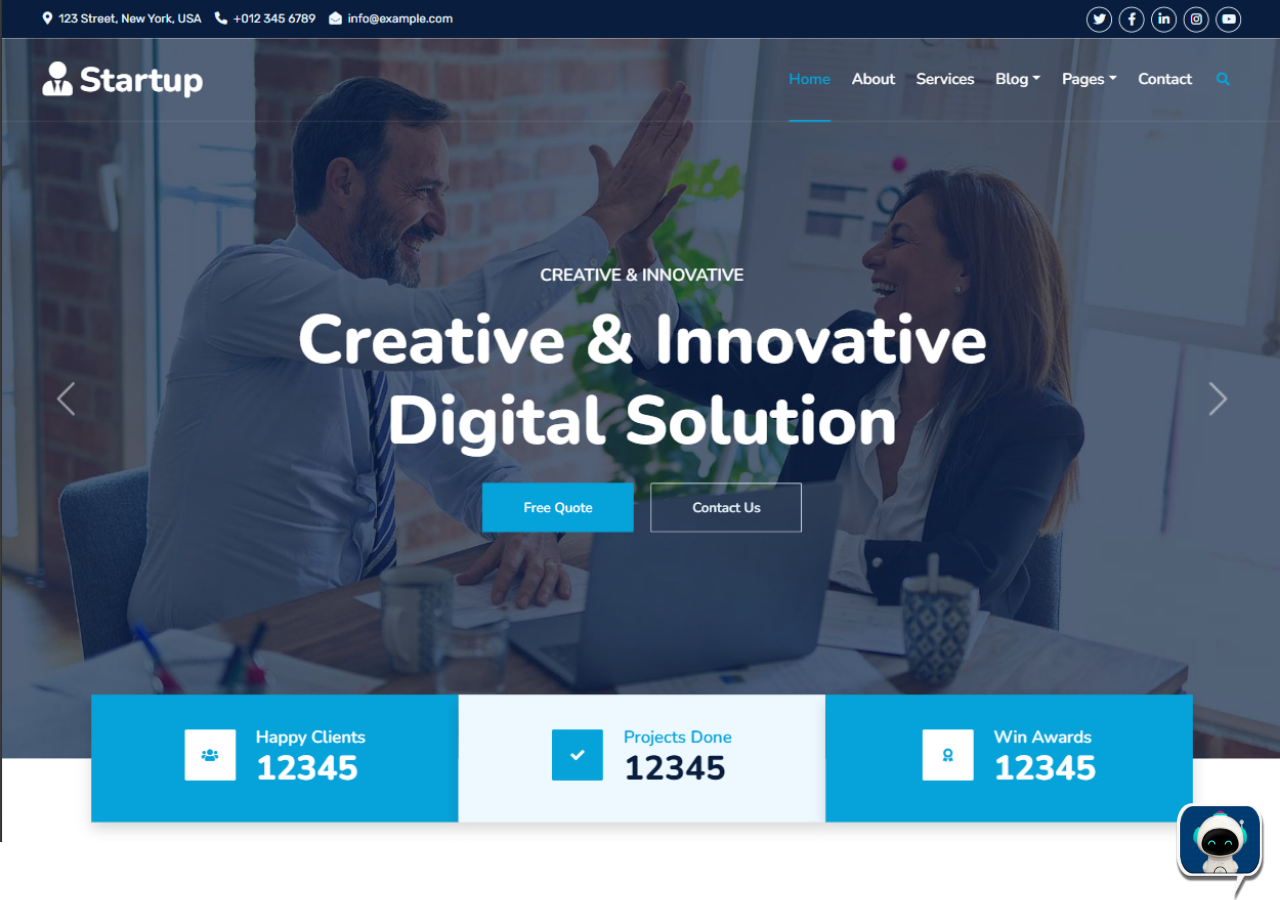
<file: index.html>
<html>
<head>
<title>Chatbot</title>
<meta name="viewport" content="width=device-width, initial-scale=1, maximum-scale=1, user-scalable=no" />
<link rel="stylesheet" href="resources/css/iframe.css">
<link href="resources/dist/images/favicon.ico" rel="shortcut icon">
<meta name="theme-color" content="#333333">
<meta name="mobile-web-app-capable" content="yes">
<meta name="apple-mobile-web-app-capable" content="yes">
<meta name="apple-mobile-web-app-status-bar-style" content="black">
<style>
	body {
    	font-family:Arial, 'Helvetica', sans-serif;
		background-image:url(resources/images/demo-v1/bg-web-01.png);
		background-size:100%;
		background-repeat:no-repeat;
		background-position: top center; 
	}
</style>
</head>
<body>
<script id="fsChatWidget" data-view="false" data-anime="bounce" src="resources/js/chatwidget.js"></script>
</body>
</html>
</file>
<file: resources/css/iframe.css>
.animated {
    animation-fill-mode: none !important
}

.showchatbar {
    color: #fff !important;
    text-align: center;
    text-decoration: none !important;
    cursor: pointer;
    z-index: 9998;
    text-transform: uppercase;
    border-radius: 0;
    position: fixed;
    bottom: 0;
    right: 85px
}

.showchatbar:hover {
    -webkit-transition: all .2s ease-in;
    -webkit-transform: scale(1.03);
    -ms-transition: all .2s ease-in;
    -ms-transform: scale(1.03);
    -moz-transition: all .2s ease-in;
    -moz-transform: scale(1.03);
    transition: all .2s ease-in;
    transform: scale(1.03)
}

.bounce {
    -moz-animation: bounce 5s infinite;
    -webkit-animation: bounce 5s infinite;
    animation: bounce 5s infinite
}

@-moz-keyframes bounce {

    0%,
    100%,
    20%,
    50%,
    80% {
        -moz-transform: translateY(0);
        transform: translateY(0)
    }

    40% {
        -moz-transform: translateY(-15px);
        transform: translateY(-15px)
    }

    60% {
        -moz-transform: translateY(-10px);
        transform: translateY(-10px)
    }
}

@-webkit-keyframes bounce {

    0%,
    100%,
    20%,
    50%,
    80% {
        -webkit-transform: translateY(0);
        transform: translateY(0)
    }

    40% {
        -webkit-transform: translateY(-15px);
        transform: translateY(-15px)
    }

    60% {
        -webkit-transform: translateY(-10px);
        transform: translateY(-10px)
    }
}

@keyframes bounce {

    0%,
    100%,
    20%,
    50%,
    80% {
        -moz-transform: translateY(0);
        -ms-transform: translateY(0);
        -webkit-transform: translateY(0);
        transform: translateY(0)
    }

    40% {
        -moz-transform: translateY(-15px);
        -ms-transform: translateY(-15px);
        -webkit-transform: translateY(-15px);
        transform: translateY(-15px)
    }

    60% {
        -moz-transform: translateY(-10px);
        -ms-transform: translateY(-10px);
        -webkit-transform: translateY(-10px);
        transform: translateY(-10px)
    }
}

.closeBtn {
    position: absolute;
    top: 0px;
    right: 0px;
    font-size: 19px;
    opacity: 1;
    color: #000;
    z-index: 99999;
    cursor: pointer;
    width: 43px;
    height: 40px;
    display: none
}

.outterFrame {
    z-index: 99999999;
    position: fixed;
    bottom: 0;
    right: 20px;
    width: 33%;
    max-width: 360px;
    height: calc(100vh - 100px);
    border-width: 0;
    display: none;
}

.frame_box {
    bottom: 0;
    right: 0;
    width: 100%;
    height: 100%;
    max-height: calc(650px); /*Romove this later - temp for ui generation*/
    border-width: 0;
    position: absolute;
    border-radius: 10px 10px 0 0;
    overflow: hidden;
    -webkit-box-shadow: 0px -3px 5px 7px rgba(0,0,0,0.08);
    -moz-box-shadow: 0px -3px 5px 7px rgba(0,0,0,0.08);
    box-shadow: 0px -3px 5px 7px rgba(0,0,0,0.08);
}

@media only screen and (min-device-width:768px) and (max-device-width:1024px) and (orientation:landscape) {
    .outterFrame {
        width: 33%
    }

    .frame_box {
        width: 100%
    }

    .showchatbar {
        width: 15%
    }
}

@media only screen and (min-device-width:768px) and (max-device-width:1024px) and (orientation:portrait) {
    .outterFrame {
        width: 52%;
        max-height: 700px;
    }

    .frame_box {
        width: 100%
    }

    .showchatbar {
        width: 16%
    }
}

@media (min-width:320px) and (max-width:480px) {
    .outterFrame {
        right: 0;
        width: 100%;
        height: 100%;
        max-width: 100%;
    }

    .frame_box {
        right: 0;
        height: 100%;
        width: 100%;
        border-radius: 0 0;
    }

    .showchatbar {
        width: 25%
    }

    .closeBtn {
        position: absolute;
        top: 0;
        right: 0;
        font-size: 19px;
        opacity: 1;
        color: #000;
        z-index: 99999;
        cursor: pointer;
        width: 43px;
        height: 40px;
        display: none
    }
}

@media (min-width:481px) and (max-width:767px) {
    .outterFrame {
        right: 0;
        width: 100%;
        height: 100%
    }

    .frame_box {
        right: 0;
        height: 100%;
        width: 100%
    }

    .closeBtn {
        position: absolute;
        top: 0;
        right: 0;
        font-size: 19px;
        opacity: 1;
        color: #000;
        z-index: 99999;
        cursor: pointer;
        width: 35px;
        height: 40px;
        display: none
    }
}

@media (min-width:768px) and (max-width:1024px) {
    .outterFrame {
        width: 52%;
        height: calc(100vh - 50px);
        max-height: 650px;
    }

    .frame_box {
        width: 100%;
        height: 100%
    }
}

@media (min-width:800px) and (max-width:991px) {
    .outterFrame {
        width: 360px;
        height: calc(100vh - 100px);
        max-height: 650px;
    }

    .frame_box {
        height: 100%;
        width: 100%
    }
}

@media (min-width:1271px) and (max-width:1365px) {
    .outterFrame {
        width: 35%;
        height: calc(100vh - 100px);
        max-height: 650px;
    }
    .frame_box {
        height: 100%
    }
}

@media (min-width:1025px) and (max-width:1270px) {
    .outterFrame {
        width: 360%;
        height: calc(100vh - 100px);
    }
    .frame_box {
        width: 100%;
        height: 100%
    }
}

@media (min-width:1366px) and (max-width:1599px) {
    .outterFrame {
        height: calc(100vh - 100px);
        max-height: 650px;
    }
    .frame_box {
        height: 100%
    }
}

@media (min-width:1910px) {
    .outterFrame {
        height: calc(100vh - 100px);
        max-height: 650px;
    }
    .frame_box {
        height: 100%
    }
}

@media (max-width:319px) {
    .outterFrame {
        right: 0;
        width: 100%;
        height: 100%
    }
    .frame_box {
        height: 100%;
        width: 100%;
        border-radius: 0;
    }
}
</file>
